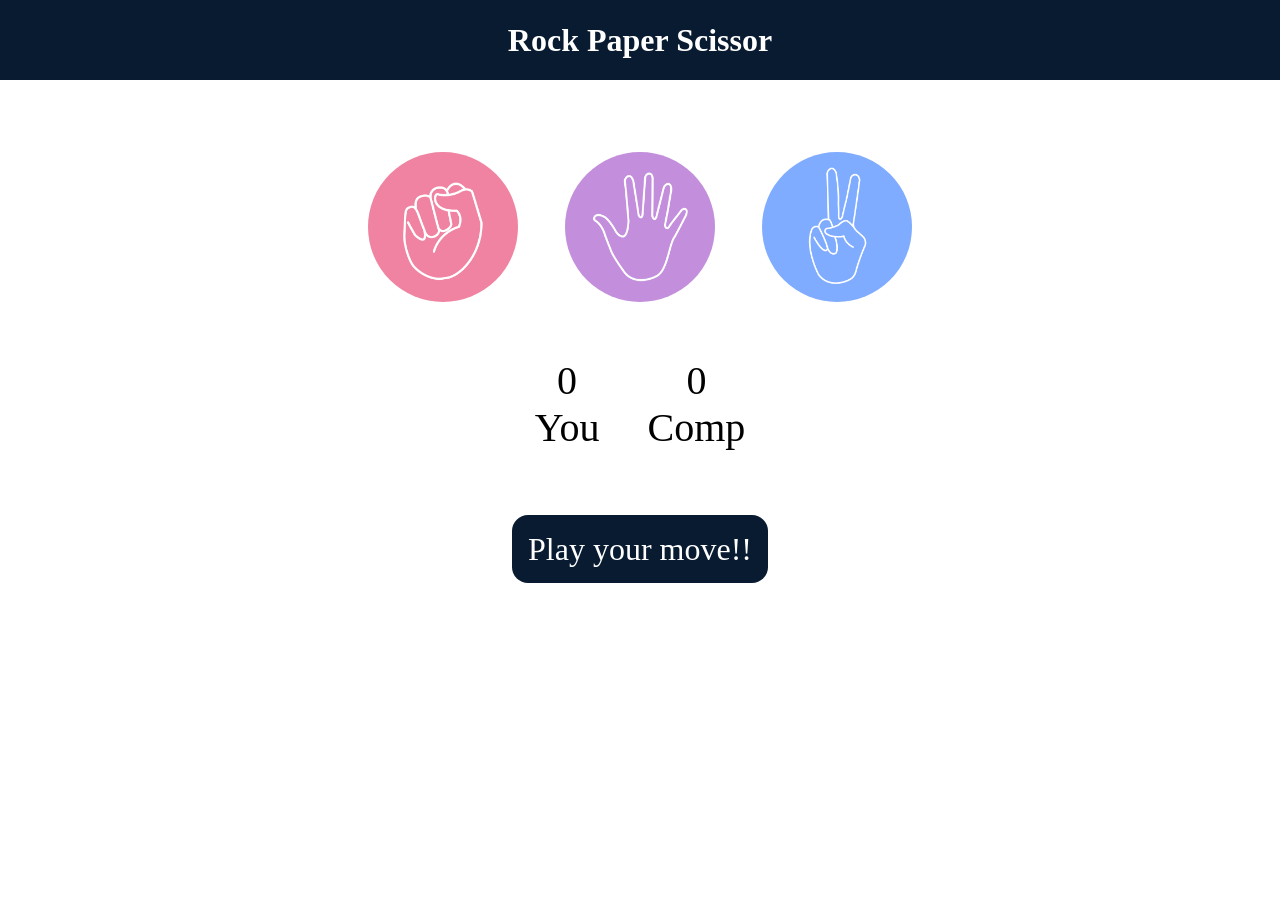
<file: index.html>
<!DOCTYPE html>
<html lang="en">
<head>
    <meta charset="UTF-8">
    <meta name="viewport" content="width=device-width, initial-scale=1.0">
    <title>Game</title>
    <link rel="stylesheet" href="style.css">
</head>
<body>
    <h1>Rock Paper Scissor</h1>
    <div class="choices">
        <div class="choice" id="rock">
            <img src="rock.png">
        </div>
        <div class="choice" id="paper">
            <img src="paper.png">
        </div>
        <div class="choice" id="scissors">
            <img src="scissors.png">
        </div>
        </div>
        <div class="score-board">
            <div class="score" id="user-score">
                <p>0</p>
                <p>You</p>
            </div>
            <div class="score" id="comp-score">
                <p>0</p>
                <p>Comp</p>
            </div>
        </div>
        <div class="msg-container">
            <div id="msg">Play your move!!</div>
            
        </div>
    </div>
    <script src="app.js"></script>
</body>
</html>
</file>
<file: style.css>
*{
    margin: 0;
    padding: 0;
    text-align: center;
}

h1{
    background-color: #081b31;
    color: white;
    height: 5rem;
    line-height: 5rem;
}

.choice{
    height: 165px;
    width: 165px;
    border-radius: 50%;
    display: flex;
    justify-content: center;
    align-items: center;
}

.choice:hover{
    cursor: pointer;
    background-color: #081b31;
}

img{
    height: 150px;
    width: 150px;
    object-fit: cover;
    border-radius: 50%;
}

.choices{
    display: flex;
    justify-content: center;
    align-items: center;
    gap: 2rem;
    margin-top: 4rem;
}

.score-board{
    display: flex;
    align-items: center;
    justify-content: center;
    font-size: 1.5rem;
    margin-top: 3rem;
    gap: 3rem;
}

#user-score,
#comp-score{
    font-size: 2.5rem;
}

.msg-container{
    margin-top: 5rem;
}

#msg{
    background-color: #081b31;
    color: white;
    font-size: 2rem;
    display: inline;
    padding: 1rem;
    border-radius: 1rem;
}
</file>
